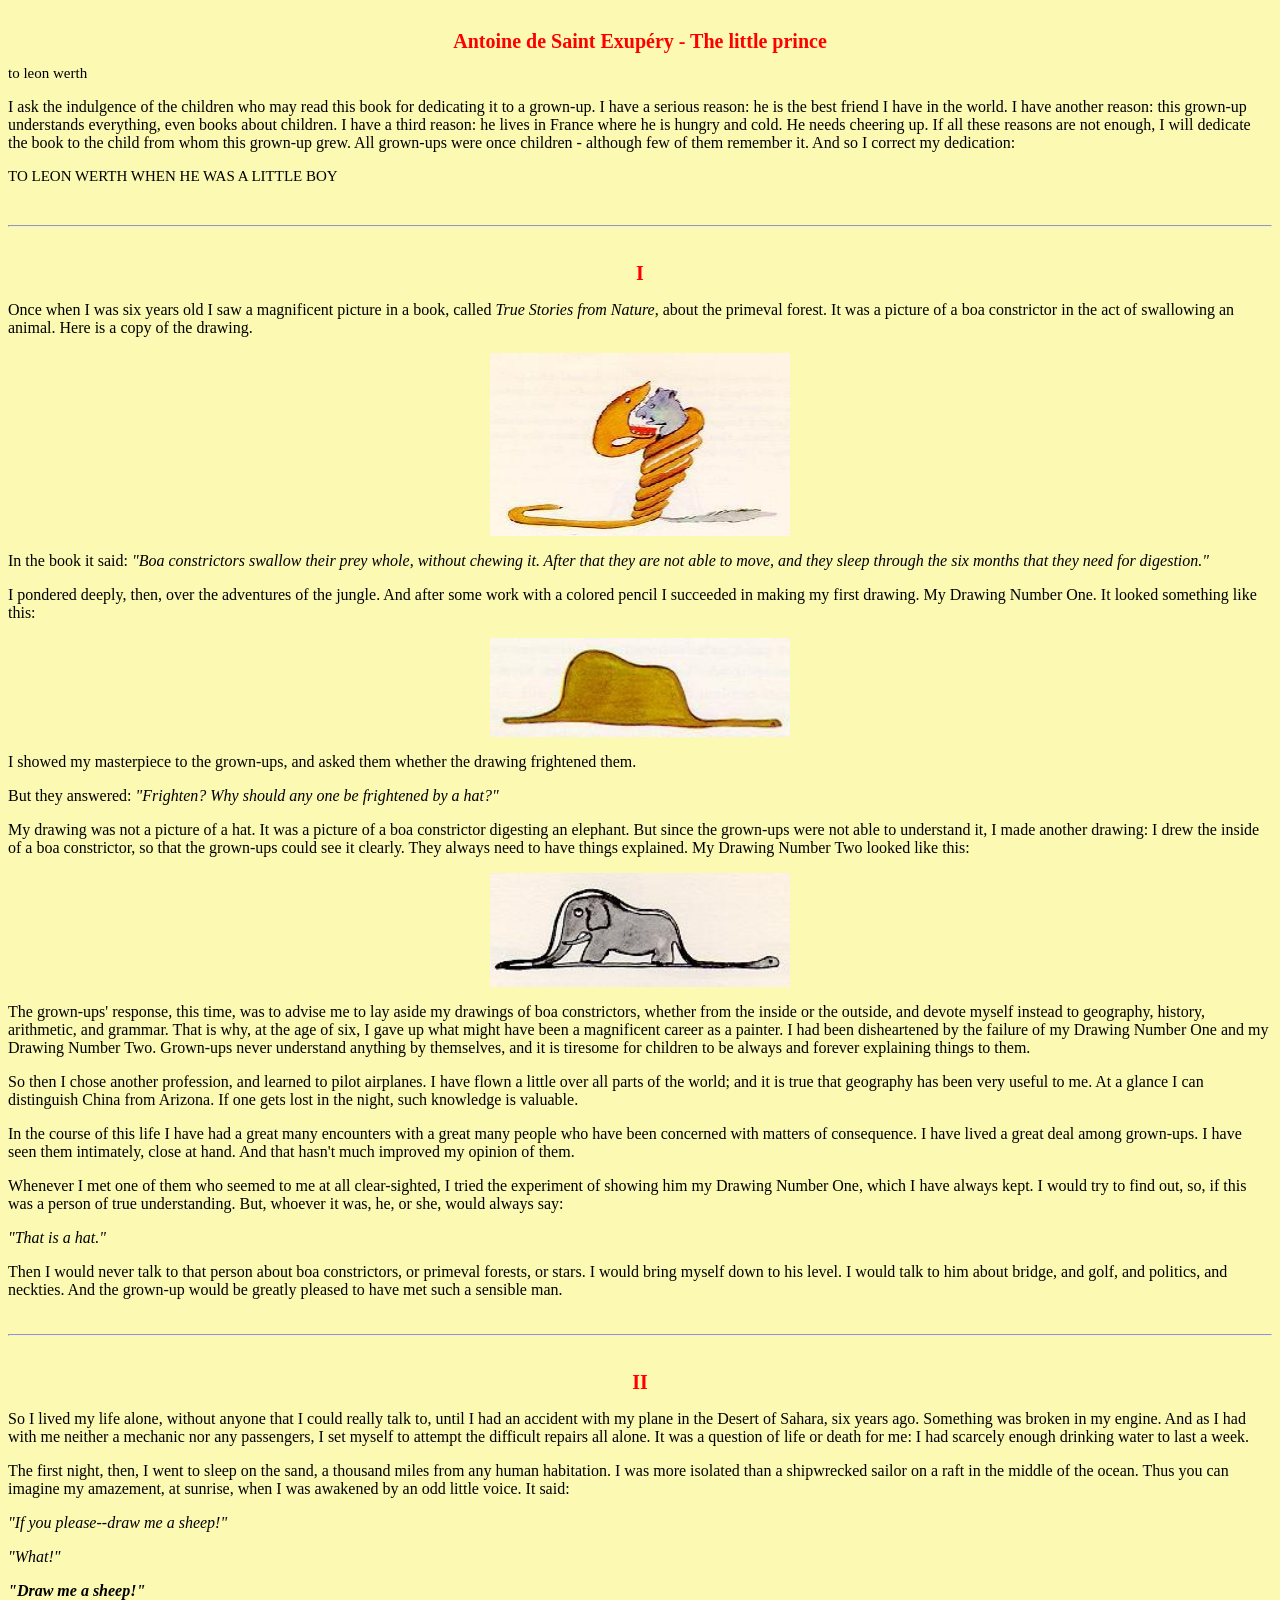
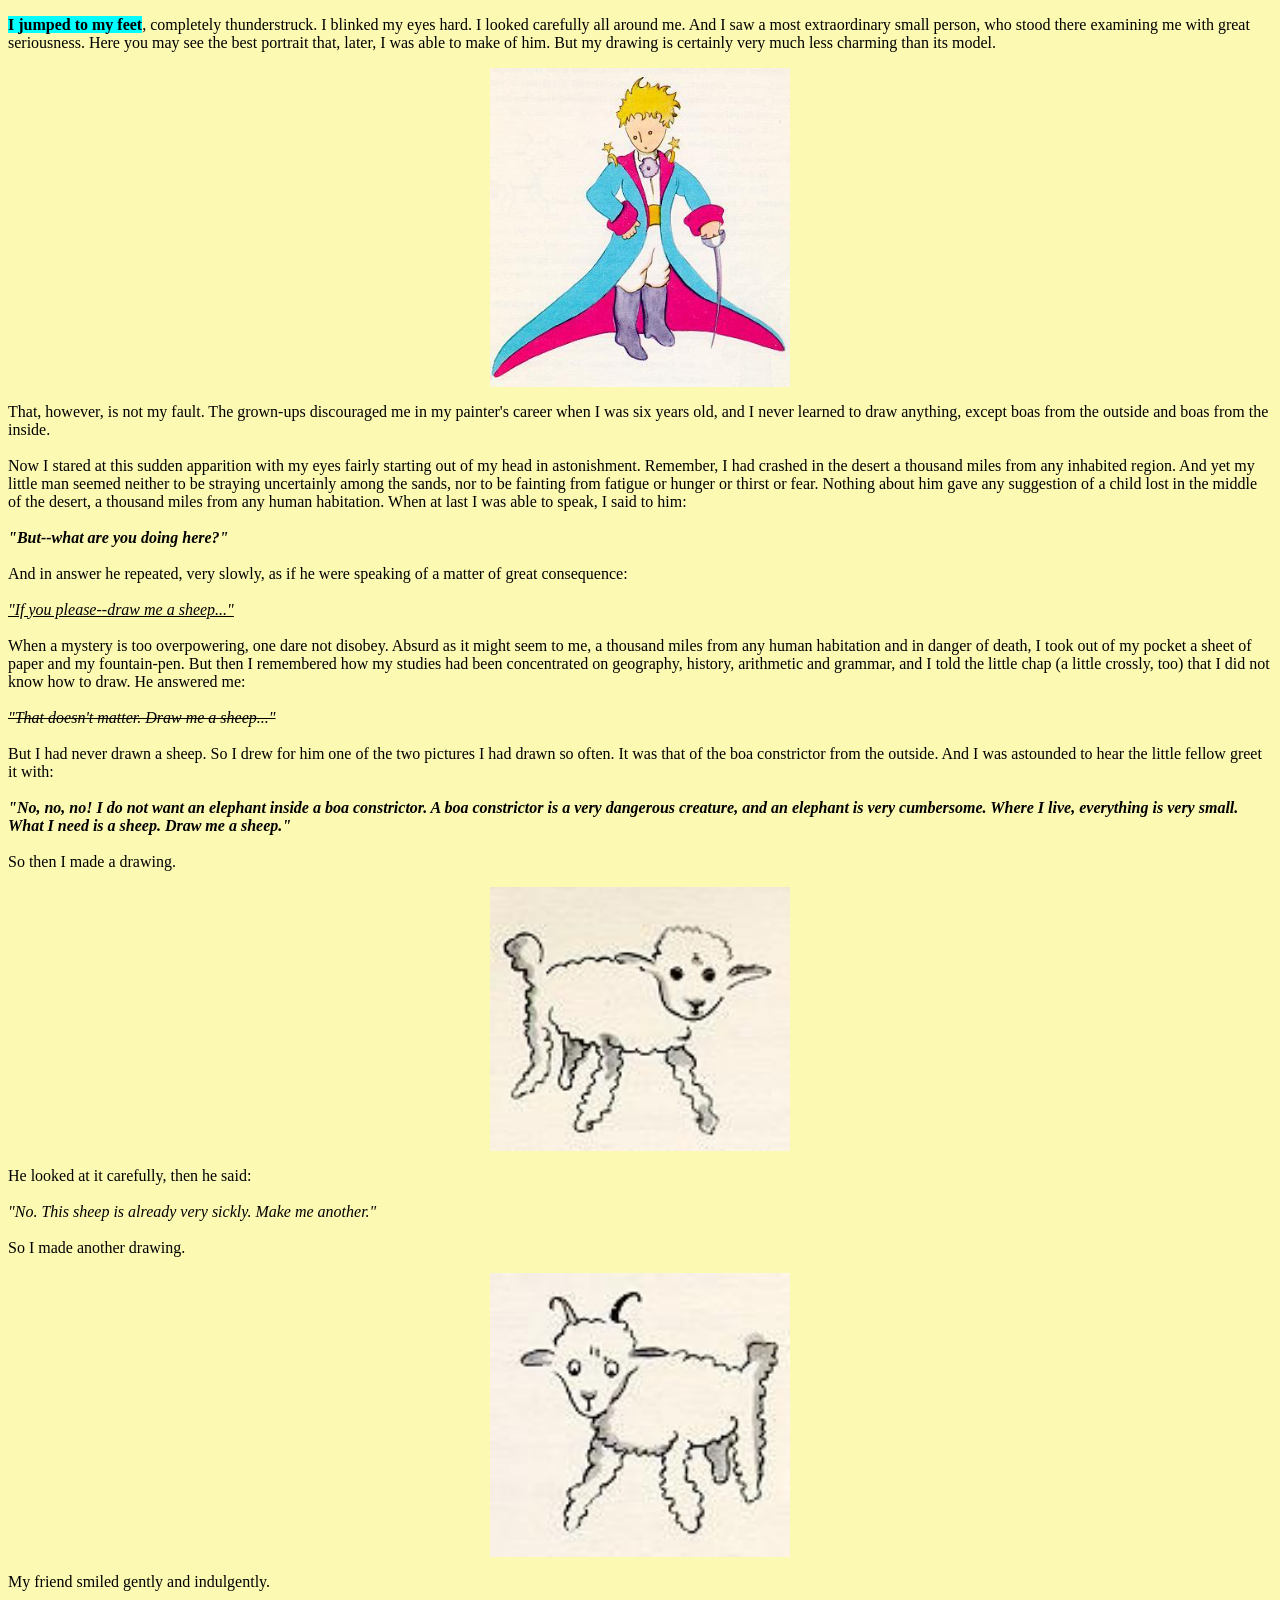
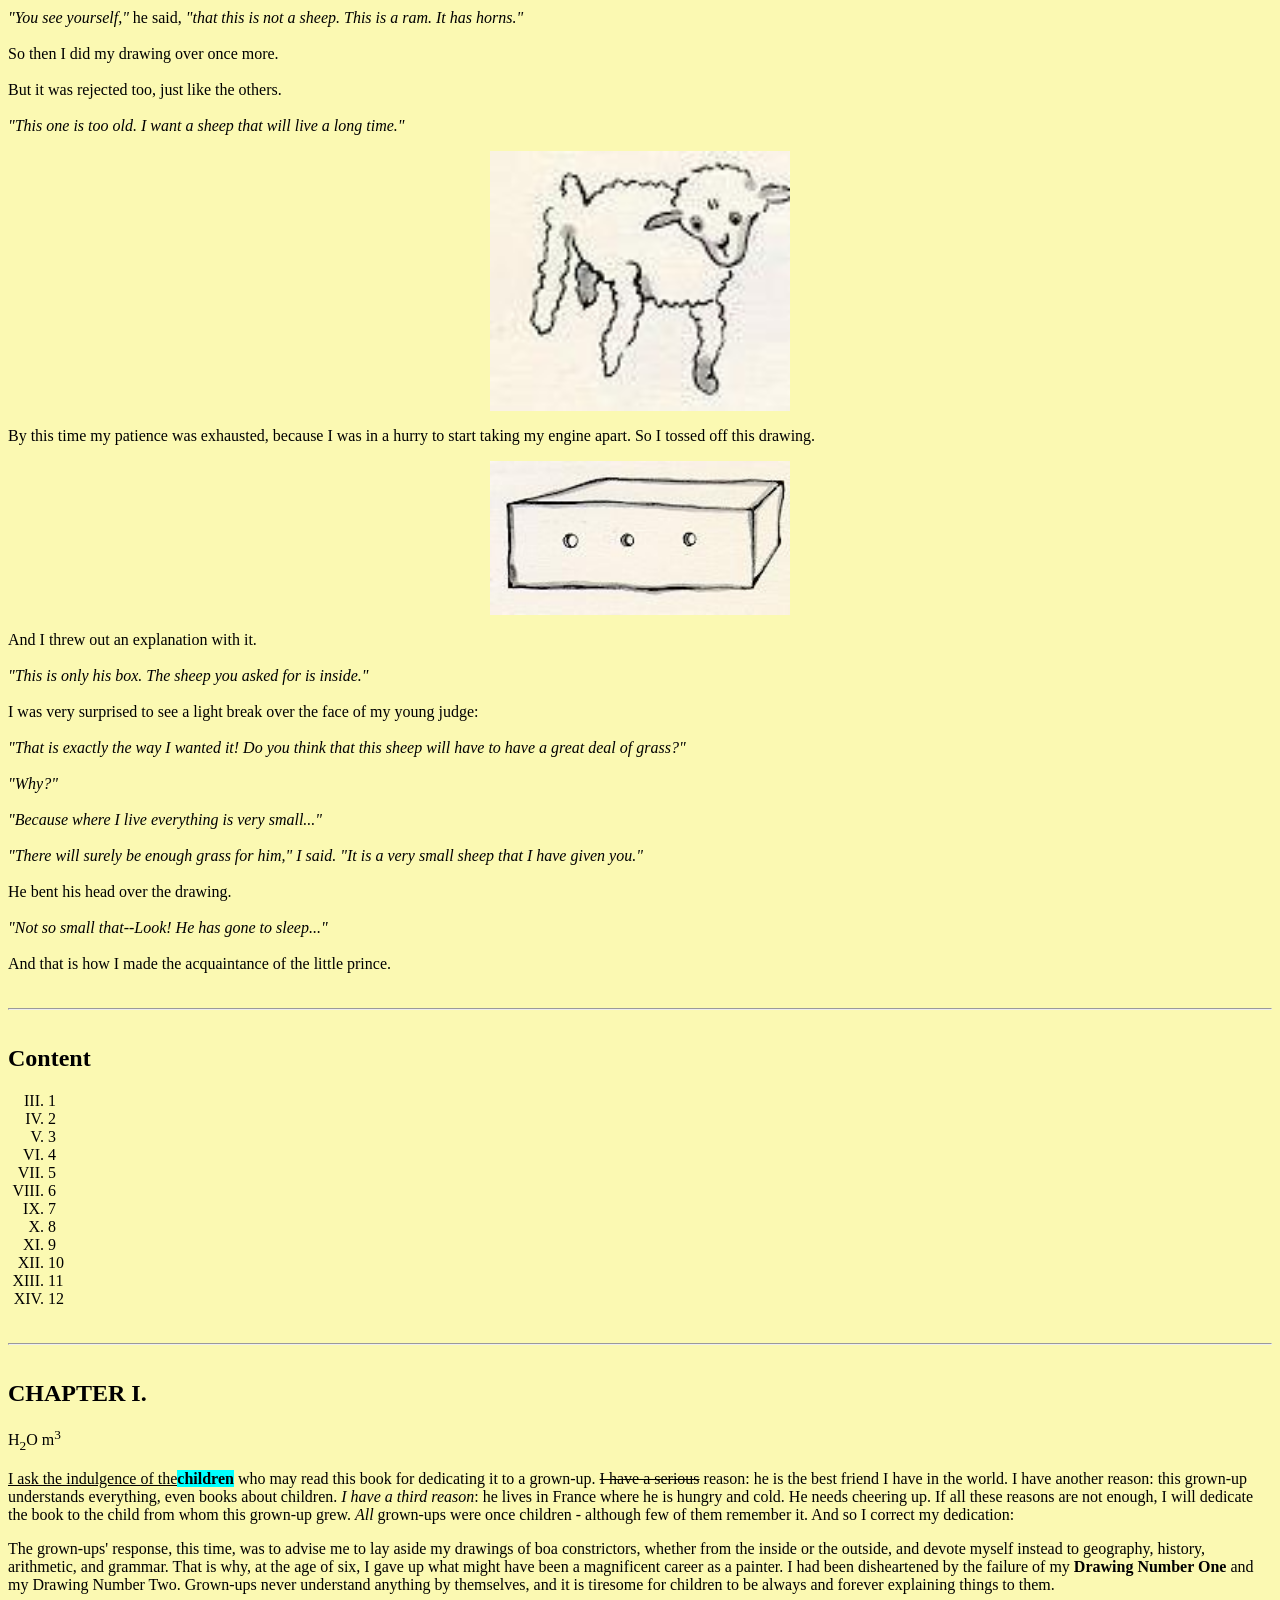
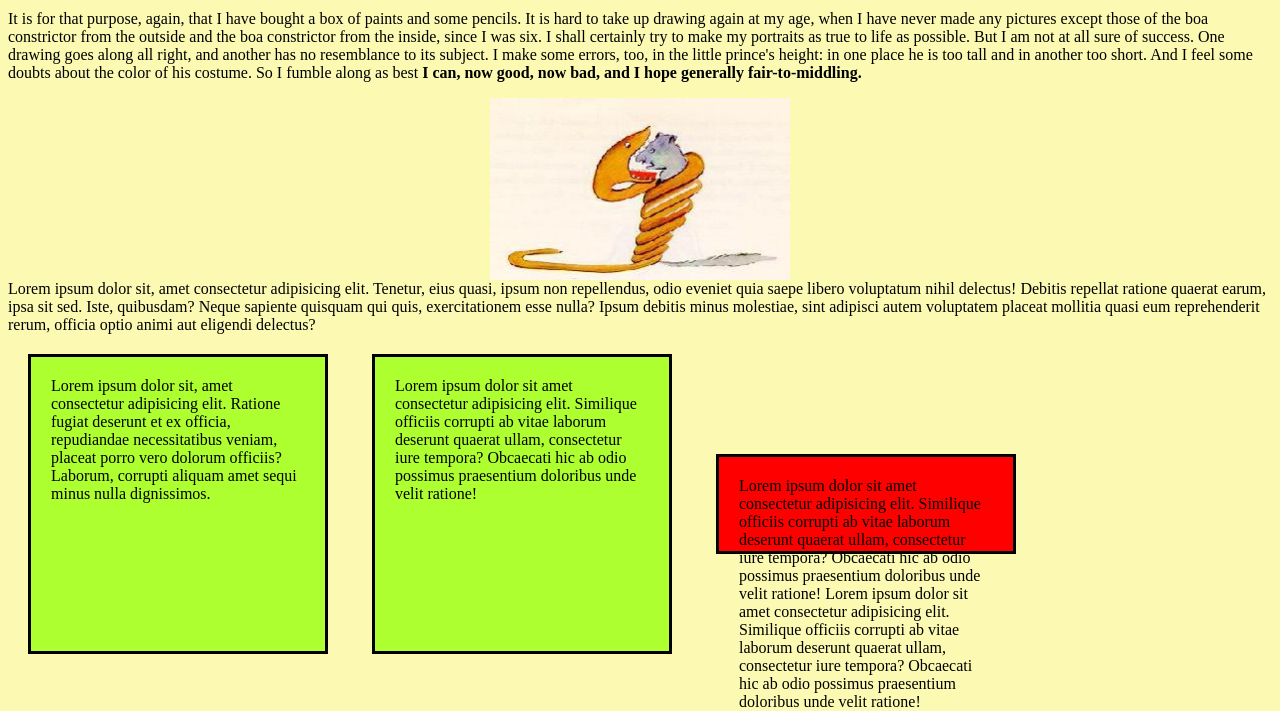
<file: wordpress/index.html>
<!DOCTYPE html>
<html lang="en">

<head> <!-- Шапка нашої сторінки: тут буде її основний опис -->
    <meta charset="UTF-8"> <!-- Кодування нашої сторінки -->
    <meta name="viewport" content="width=device-width, initial-scale=1.0">
    <meta name="description" content="Це мій перший приклад сторінки">
    <meta name="author" content="Pavlo"> <!-- Автор сторінки -->
    <title>Document</title>
    <link rel="stylesheet" href="css/style.css">
</head>

<body>
    <h1 class="author_of_book">Antoine de Saint Exupéry - The little prince</h1>
    <h2 class="to_leon">TO LEON WERTH</h2>
    <p>
        I ask the indulgence of the children who may read this book for dedicating it to a grown-up. I have a serious
        reason: he is the best friend I have in the world. I have another reason: this grown-up understands everything,
        even books about children. I have a third reason: he lives in France where he is hungry and cold. He needs
        cheering up. If all these reasons are not enough, I will dedicate the book to the child from whom this grown-up
        grew. All grown-ups were once children - although few of them remember it. And so I correct my dedication:
    </p>
    <h3 class="to_leon_2">TO LEON WERTH WHEN HE WAS A LITTLE BOY</h3>
    <hr>
    <h2 class="chapter">I</h2>
    <p>
        Once when I was six years old I saw a magnificent picture in a book, called <span class="cross_text">True
            Stories from
            Nature</span>,
        about the
        primeval forest. It was a picture of a boa constrictor in the act of swallowing an animal. Here is a copy of the
        drawing.
    </p>
    <img src="img/hroznys.jpg" alt="hroznys">
    <p>
        In the book it said: <span class="cross_text">"Boa constrictors swallow their prey whole, without chewing it.
            After that they are not
            able to move, and they sleep through the six months that they need for digestion."</span>
    </p>
    <p>I pondered deeply, then, over the adventures of the jungle. And after some work with a colored pencil I succeeded
        in making my first drawing. My Drawing Number One. It looked something like this:</p>
    <img src="img/klobouk.jpg" alt="klobouk">
    <p>I showed my masterpiece to the grown-ups, and asked them whether the drawing frightened them.</p>
    <p>But they answered: <span class="cross_text">"Frighten? Why should any one be frightened by a hat?"</span></p>
    <p>My drawing was not a picture of a hat. It was a picture of a boa constrictor digesting an elephant. But since the
        grown-ups were not able to understand it, I made another drawing: I drew the inside of a boa constrictor, so
        that the grown-ups could see it clearly. They always need to have things explained. My Drawing Number Two looked
        like this:</p>
    <img src="img/slon.jpg" alt="slon">
    <p>
        The grown-ups' response, this time, was to advise me to lay aside my drawings of boa constrictors, whether from
        the inside or the outside, and devote myself instead to geography, history, arithmetic, and grammar. That is
        why, at the age of six, I gave up what might have been a magnificent career as a painter. I had been
        disheartened by the failure of my Drawing Number One and my Drawing Number Two. Grown-ups never understand
        anything by themselves, and it is tiresome for children to be always and forever explaining things to them.
    </p>
    So then I chose another profession, and learned to pilot airplanes. I have flown a little over all parts of the
    world; and it is true that geography has been very useful to me. At a glance I can distinguish China from Arizona.
    If one gets lost in the night, such knowledge is valuable.
    <p>
        In the course of this life I have had a great many encounters with a great many people who have been concerned
        with matters of consequence. I have lived a great deal among grown-ups. I have seen them intimately, close at
        hand. And that hasn't much improved my opinion of them.
    </p>
    <p>Whenever I met one of them who seemed to me at all clear-sighted, I tried the experiment of showing him my
        Drawing Number One, which I have always kept. I would try to find out, so, if this was a person of true
        understanding. But, whoever it was, he, or she, would always say:</p>
    <p>
        <span class="cross_text">"That is a hat."</span>
    </p>
    <p>
        Then I would never talk to that person about boa constrictors, or primeval forests, or stars. I would bring
        myself down to his level. I would talk to him about bridge, and golf, and politics, and neckties. And the
        grown-up would be greatly pleased to have met such a sensible man.
    </p>
    <hr>
    <h2 class="chapter">II</h2>
    <p>
        So I lived my life alone, without anyone that I could really talk to, until I had an accident with my plane in
        the Desert of Sahara, six years ago. Something was broken in my engine. And as I had with me neither a mechanic
        nor any passengers, I set myself to attempt the difficult repairs all alone. It was a question of life or death
        for me: I had scarcely enough drinking water to last a week.
    </p>
    <p>
        The first night, then, I went to sleep on the sand, a thousand miles from any human habitation. I was more
        isolated than a shipwrecked sailor on a raft in the middle of the ocean. Thus you can imagine my amazement, at
        sunrise, when I was awakened by an odd little voice. It said:
    </p>
    <p><span class="cross_text">"If you please--draw me a sheep!"</span></p>
    <p><span class="cross_text">"What!"</span></p>
    <p><span class="cross_text_bold">"Draw me a sheep!"</span></p>
    <p><mark>I jumped to my feet</mark>, completely thunderstruck. I blinked my eyes hard. I looked carefully all around
        me. And I saw a most extraordinary small person, who stood there examining me with great seriousness. Here you
        may see the best portrait that, later, I was able to make of him. But my drawing is certainly very much less
        charming than its model.</p>
    <img src="img/malyPrinc.jpg" alt="malyPrinc">
    <p>
        That, however, is not my fault. The grown-ups discouraged me in my painter's career when I was six years old,
        and I never learned to draw anything, except boas from the outside and boas from the inside.
        <br>
        <br>
        Now I stared at this sudden apparition with my eyes fairly starting out of my head in astonishment. Remember, I
        had crashed in the desert a thousand miles from any inhabited region. And yet my little man seemed neither to be
        straying uncertainly among the sands, nor to be fainting from fatigue or hunger or thirst or fear. Nothing about
        him gave any suggestion of a child lost in the middle of the desert, a thousand miles from any human habitation.
        When at last I was able to speak, I said to him:
        <br>
        <br>
        <i class="cross_text_bold">"But--what are you doing here?"</i>
        <br>
        <br>
        And in answer he repeated, very slowly, as if he were speaking of a matter of great consequence:
        <br>
        <br>
        <i class="underline_text">"If you please--draw me a sheep..."</i>
        <br>
        <br>
        When a mystery is too overpowering, one dare not disobey. Absurd as it might seem to me, a thousand miles from
        any human habitation and in danger of death, I took out of my pocket a sheet of paper and my fountain-pen. But
        then I remembered how my studies had been concentrated on geography, history, arithmetic and grammar, and I told
        the little chap (a little crossly, too) that I did not know how to draw. He answered me:
        <br>
        <br>
        <i class="crosed_text">"That doesn't matter. Draw me a sheep..."</i>
        <br>
        <br>
        But I had never drawn a sheep. So I drew for him one of the two pictures I had drawn so often. It was that of
        the boa constrictor from the outside. And I was astounded to hear the little fellow greet it with:
        <br>
        <br>
        <i class="cross_text_bold">"No, no, no! I do not want an elephant inside a boa constrictor. A boa constrictor is
            a very
            dangerous creature,
            and an elephant is very cumbersome. Where I live, everything is very small. What I need is a sheep. Draw
            me a
            sheep."</i>
        <br>
        <br>
        So then I made a drawing.
    </p>
    <img src="img/nemocnyBeranek.jpg" alt="nemocnyBeranek">
    <p>
        He looked at it carefully, then he said:
        <br>
        <br>
        <span class="cross_text">"No. This sheep is already very sickly. Make me another."</span>
        <br>
        <br>
        So I made another drawing.
    </p>
    <img src="img/Beran.jpg" alt="Beran">
    <p>My friend smiled gently and indulgently.
        <br>
        <br>
        <span class="cross_text">"You see yourself,"</span> he said, <span class="cross_text">"that this is not a sheep.
            This is a ram. It has horns."</span>
        <br>
        <br>
        So then I did my drawing over once more.
        <br>
        <br>
        But it was rejected too, just like the others.
        <br>
        <br>
        <span class="cross_text">"This one is too old. I want a sheep that will live a long time."</span>
    </p>
    <img src="img/staryBeranek.jpg" alt="staryBeranek">
    <p>By this time my patience was exhausted, because I was in a hurry to start taking my engine apart. So I tossed off
        this drawing.</p>
    <img src="img/krabice.jpg" alt="krabice">
    <p>
        And I threw out an explanation with it.
        <br>
        <br>
        <span class="cross_text">"This is only his box. The sheep you asked for is inside."</span>
        <br>
        <br>
        I was very surprised to see a light break over the face of my young judge:
        <br>
        <br>
        <i>
            "That is exactly the way I wanted it! Do you think that this sheep will have to have a great deal of grass?"
            <br>
            <br>
            "Why?"
            <br>
            <br>
            "Because where I live everything is very small..."
            <br>
            <br>
            "There will surely be enough grass for him," I said. "It is a very small sheep that I have given you."
            <br>
            <br>
        </i>
        He bent his head over the drawing.
        <br>
        <br>
        <i>"Not so small that--Look! He has gone to sleep..."</i>
        <br>
        <br>
        And that is how I made the acquaintance of the little prince.
    </p>
    <hr>

    <h2>Content</h2>
    <nav>
        <ol type="I" start="3">
            <li id="begin">1</li>
            <li>2</li>
            <li>3</li>
            <li>4</li>
            <li>5</li>
            <li>6</li>
            <li>7</li>
            <li>8</li>
            <li>9</li>
            <li>10</li>
            <li>11</li>
            <li>12</li>
        </ol>
    </nav>

    <hr>
    <h2>CHAPTER I. </h2>
    H<sub>2</sub>O
    m<sup>3</sup>
    <p>
        <u>I ask the indulgence of the</u><mark>children</mark> who may read this book for dedicating it to a grown-up.
        <s>I have a serious</s>
        reason: he is the best friend I have in the world. I have another reason: this grown-up understands everything,
        even books about children. <i>I have a third reason</i>: he lives in France where he is hungry and cold. He
        needs
        cheering up. If all these reasons are not enough, I will dedicate the book to the child from whom this grown-up
        grew. <em>All</em> grown-ups were once children - although few of them remember it. And so I correct my
        dedication:
    </p>

    <p>The grown-ups' response, this time, was to advise me to lay aside my drawings of boa constrictors, whether from
        the inside or the outside, and devote myself instead to geography, history, arithmetic, and grammar. That is
        why, at the age of six, I gave up what might have been a magnificent career as a painter. I had been
        disheartened by the failure of my <b>Drawing Number One</b> and my Drawing Number Two. Grown-ups never
        understand
        anything by themselves, and it is tiresome for children to be always and forever explaining things to them.</p>

    <p>
        <span>It is for that purpose</span>, again, that I have bought a box of paints and some pencils. It is hard to
        take up
        drawing again at my age, when I have never made any pictures except those of the boa constrictor from the
        outside and the boa constrictor from the inside, since I was six. I shall certainly try to make my portraits as
        true to life as possible. But I am not at all sure of success. One drawing goes along all right, and another has
        no resemblance to its subject. I make some errors, too, in the little prince's height: in one place he is too
        tall and in another too short. And I feel some doubts about the color of his costume. So I fumble along as best
        <strong>I can, now good, now bad, and I hope generally fair-to-middling.</strong>
    </p>


    <img class="lesson" src="img/hroznys.jpg" alt="hroznys">

    Lorem ipsum dolor sit, amet consectetur adipisicing elit. Tenetur, eius quasi, ipsum non repellendus, odio eveniet
    quia saepe libero voluptatum nihil delectus! Debitis repellat ratione quaerat earum, ipsa sit sed.
    Iste, quibusdam? Neque sapiente quisquam qui quis, exercitationem esse nulla? Ipsum debitis minus molestiae, sint
    adipisci autem voluptatem placeat mollitia quasi eum reprehenderit rerum, officia optio animi aut eligendi delectus?

    <div class="example">
        <div class="box">
            Lorem ipsum dolor sit, amet consectetur adipisicing elit. Ratione fugiat deserunt et ex officia, repudiandae
            necessitatibus veniam, placeat porro vero dolorum officiis? Laborum, corrupti aliquam amet sequi minus nulla
            dignissimos.
        </div>
        <div class="box">
            Lorem ipsum dolor sit amet consectetur adipisicing elit. Similique officiis corrupti ab vitae laborum
            deserunt
            quaerat ullam, consectetur iure tempora? Obcaecati hic ab odio possimus praesentium doloribus unde velit
            ratione!
        </div>
        <div class="box red">
            Lorem ipsum dolor sit amet consectetur adipisicing elit. Similique officiis corrupti ab vitae laborum
            deserunt
            quaerat ullam, consectetur iure tempora? Obcaecati hic ab odio possimus praesentium doloribus unde velit
            ratione!
            Lorem ipsum dolor sit amet consectetur adipisicing elit. Similique officiis corrupti ab vitae laborum
            deserunt
            quaerat ullam, consectetur iure tempora? Obcaecati hic ab odio possimus praesentium doloribus unde velit
            ratione!
        </div>
    </div>

</body>

</html>
</file>
<file: wordpress/css/style.css>
body {
    background-color: rgb(251, 249, 178);
}

* {
    box-sizing: border-box;
}

.author_of_book {
    color: red;
    font-size: 20px;
    text-align: center;

    margin-top: 30px;
    margin-bottom: 12px;
}

.to_leon {
    text-transform: lowercase;
    font-weight: 400;
    font-size: 15px;
}

.to_leon_2 {
    font-weight: 400;
    font-size: 15px;

    margin-bottom: 40px;
}

.chapter {
    color: red;
    text-align: center;
    font-size: 20px;

    margin-top: 30px;
    margin-bottom: 12px;
}

.cross_text {
    font-style: italic;

}

.cross_text_bold {
    font-style: italic;
    font-weight: 900;
}

mark {
    font-weight: bold;
    background-color: aqua;
}

.underline_text {
    text-decoration: underline;
}

.crosed_text {
    text-decoration: line-through;
}

.box {
    /* position: absolute; */
    vertical-align: middle;
    display: inline-block;
    width: 300px;
    height: 300px;
    background-color: greenyellow;
    padding: 20px;
    /*  border-width: 3px;
    border-style: solid;
    border-color: black; */
    border: 3px solid black;
    margin: 20px;
    /* z-index: 3; */
}

img {
    width: 300px;
    display: block;
    margin: 0 auto;

}

hr {
    margin: 35px auto 35px;
}

nav {
    position: inherit;
    right: 0px;
    top: 100px;
}

.red {
    /*  position: absolute;
    left: 80px; */
    background-color: red;
    /*  z-index: 4; */
    height: 100px;
}

.example {
    position: relative;
    /*  margin-bottom: 30px;
    height: 500px; */
}
</file>
